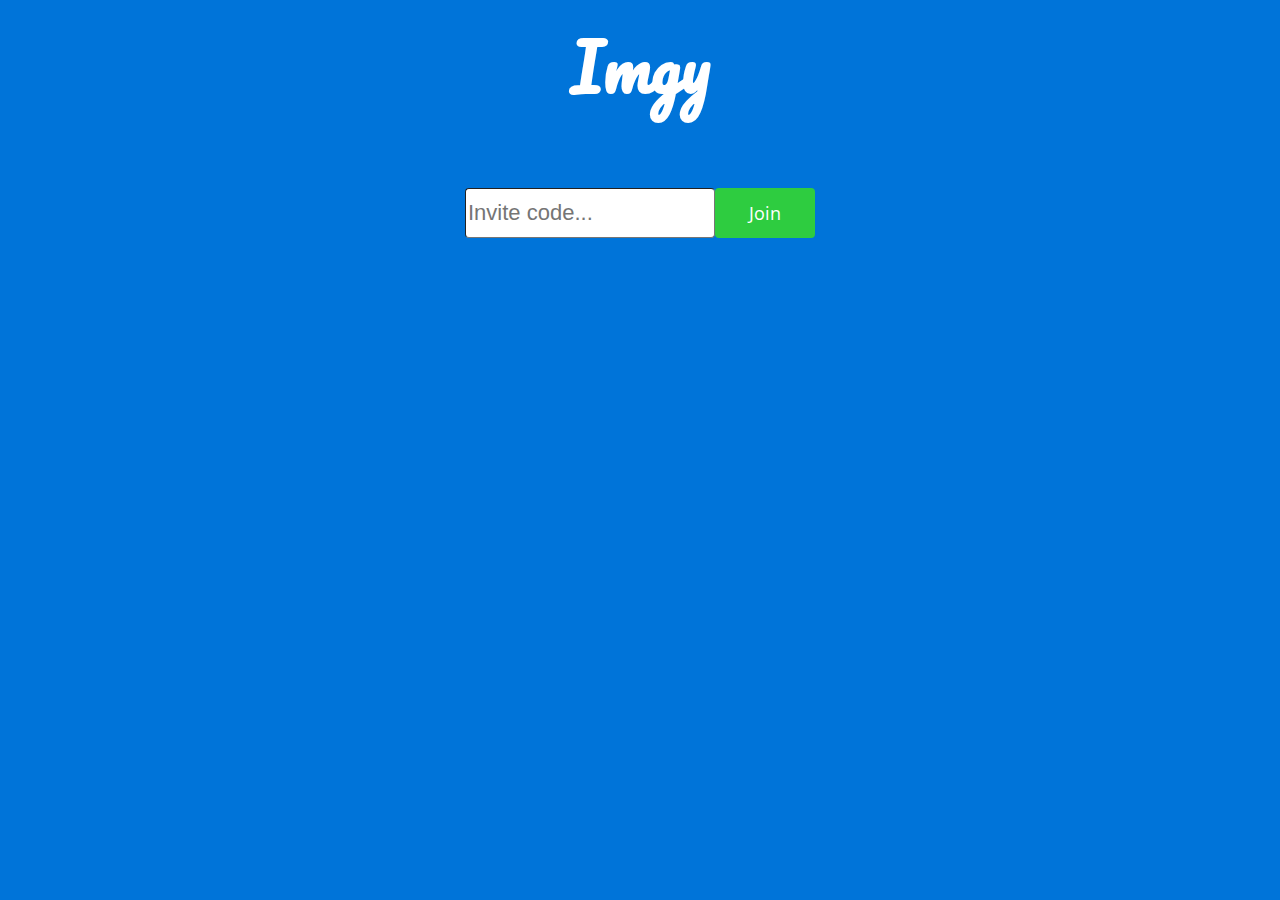
<file: templates/invite.html>
<html>

<head>
    <link href="https://fonts.googleapis.com/css?family=Open+Sans|Pacifico" rel="stylesheet">
    <link href="../assets/css/imgy.css" rel="stylesheet">
    <style>
        .btn.submit {
            width: 100px;
            height: 50px;
            border-radius: 4px;
            background-color: #2ECC40;
            border-color: #2ECC40;
        }

        .container {
            display: flex;
            align-items: center;
            justify-content: center;
            flex-direction: row;
            align-content: space-around;
        }
    </style>
</head>

<body>
    <h1 class="header">Imgy</h1>
    <br/>
    <form method="POST" action="/accept" class="container">
        <input type="text" class="txt" placeholder="Invite code...">
        <input type="submit" class="btn submit" value="Join">
    </form>
</body>

</html>
</file>
<file: assets/css/imgy.css>
@import url('https://fonts.googleapis.com/css?family=Open+Sans|Pacifico');
body {
      font-family: 'Open Sans', sans-serif;
      color: white;
      background-color: #0074D9;
  }

  .bar {
      margin-left: 1%;
      display: flex;
  }
  .bar.h {
      font-size: 35px;
      font-family: 'Pacifico', cursive;
  }
  .pf {
      font-family: 'Open Sans', sans-serif;
      display: flex;
      align-items: center;
      justify-content: center;
      flex-direction: column;
      font-size: 35px;
      text-align: center;
  }
  .pf.img {
      border-radius: 50%;
      width: 300px
  }
  .pf.h {
      font-family: 'Pacifico', cursive;
      text-align: center;
      font-size: 60px;
  }
  .pf a {
      font-family: 'Open Sans', sans-serif;
      text-decoration: none;
      color: white;
  }
  .pf a:hover {
      color: #DDDDDD;
  }
  .pf.btn {
      border: none;
  }
  .pf.st {
      font-family: 'Open Sans', sans-serif;
      font-size: 15px;
  }

  .header {
      font-family: 'Pacifico', sans-serif;
      text-align: center;
      color: #FFFFFF;
      font-size: 65px;
      text-decoration: none;
  }

  .subheader {
      display: block;
      font-family: 'Open Sans', sans-serif;
      text-align: center;
      color: #FFFFFF;
      font-size: 15px;
  }
  
  .btn {
      font-family: 'Open Sans', sans-serif;
      border-style: solid;
      border-radius: 10px;
      width: 200px;
      height: 60px;
      color: #FFFFFF;
      font-size: 18px;
      text-transform: capitalize;
  }
  .btn.github {
      background-color: #111111;
      border-color: #111111;
  }
  .btn.google {
      background-color: #FF4136;
      border-color: #FF4136;
  }
  .container {
      display: flex;
      align-items: center;
      justify-content: center;
      flex-direction: column;
      align-content: space-around;
  }

  .grid {
      display: flex;
      align-items: center;
       justify-content: center; 
      flex-direction: row;
      align-content: center;
      flex-flow: row wrap;
  
      width: 600px;
  }

  .grid.item {
      width:  150px;  /* Or whatever */
      height: 150px; /* Or whatever */
      margin-left: 15px;
      margin-bottom: 15px; 
      flex-grow: 0;   
  }

  .grid.item:hover {
      -webkit-animation: .5s jump 0s;
      animation: .5s jump;
      box-shadow: 10px 5px 5px #0059A6; 
      filter: brightness(85%);
  }

  @keyframes jump {
      100% { transform: translateY(-15px); -webkit-transform: translateY(-15px); }   
  }

  .txt {
      border-radius: 4px;
      border-width: 1px;
      color: slategrey;
      font-size: 22px;
      height: 50px; 
      width: 250px; 
  }
</file>
